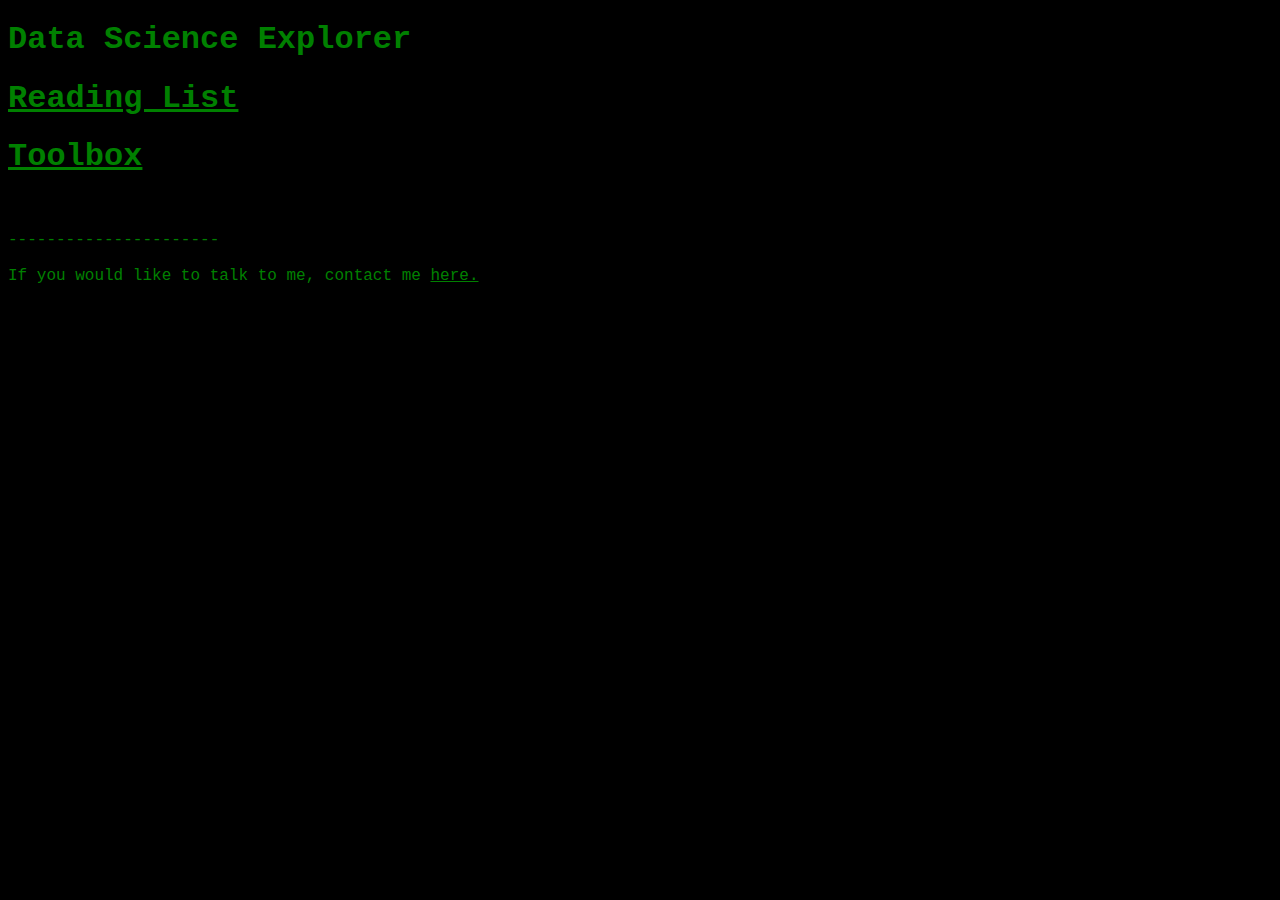
<file: index.html>
<!DOCTYPE html>

<!-- This is how to comment code in HTML -->

<html>

<head>
  <head>
    <link rel="stylesheet" href="css/styles.css">
    <title>Data Science Explorer</title>
  </head>

  <body>
      <h1> Data Science Explorer</h1>

      <h1> <a href="html/reading-list.html"> Reading List </a> </h1>

  <h1> <a href="html/technical-cv.html"> Toolbox </a> </h1>




    <footer>
      <br>
      <p>
        ---------------------- <br>
        <br>
        If you would like to talk to me, contact me <a href="https://www.williambidstrup.com">here.</a>
      </p>
    </footer>

</body>

</html>
</file>
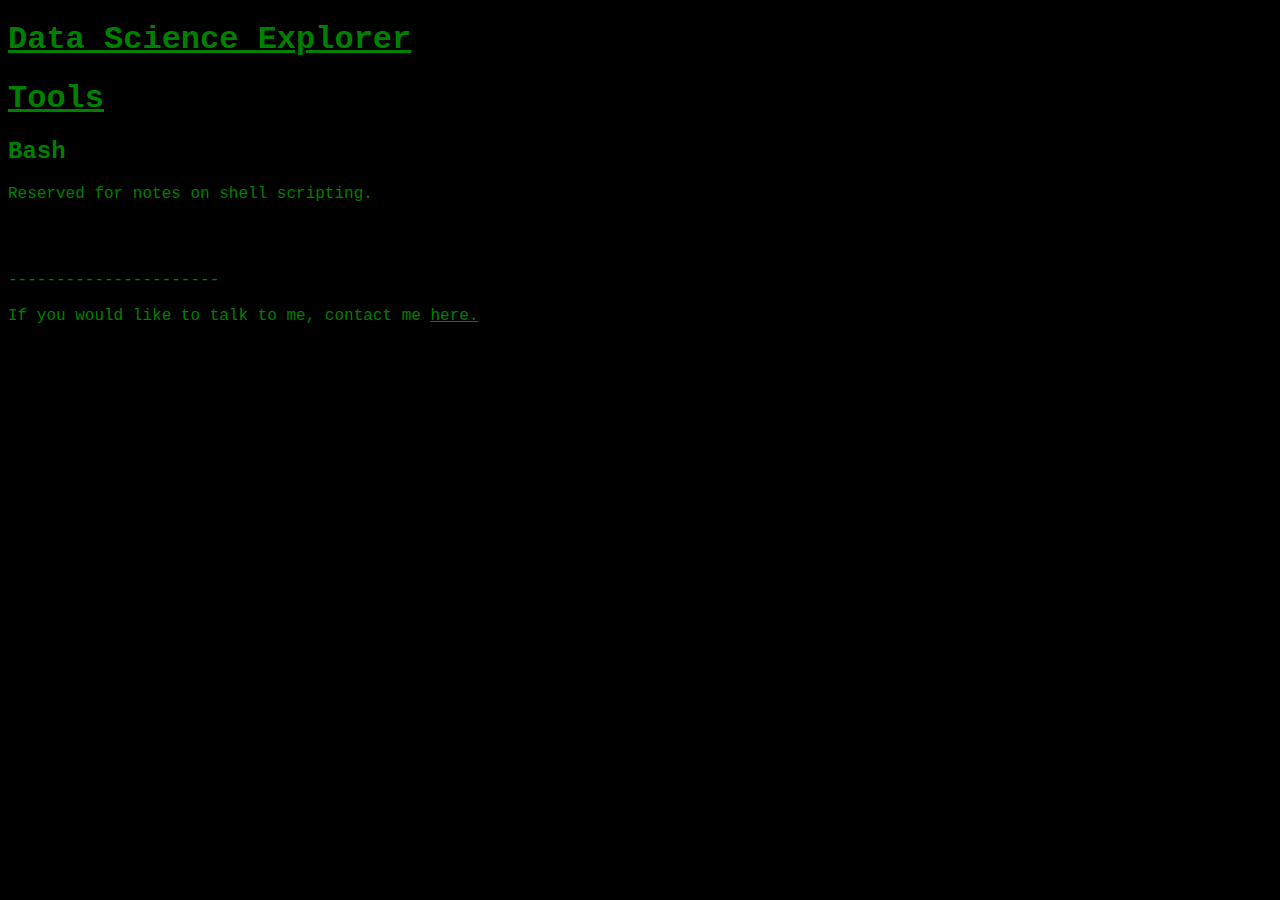
<file: html/bash.html>
<!DOCTYPE html>

<!-- This is how to comment code in HTML -->

<html>

<head>
  <head>
    <link rel="stylesheet" href="../css/styles.css">
    <title>Data Science Explorer</title>
  </head>

  <body>
      <h1> <a href="../index.html"> Data Science Explorer </a> </h1>


      <h1> <a href="reading-list.html"> Tools </a> </h1>
      <h2>Bash</h2>

      <p>Reserved for notes on shell scripting.
      </p>
  <br>


    <footer>
      <br>
      <p>
        ---------------------- <br>
        <br>
        If you would like to talk to me, contact me <a href="https://www.williambidstrup.com">here.</a>
      </p>
    </footer>

</body>

</html>
</file>
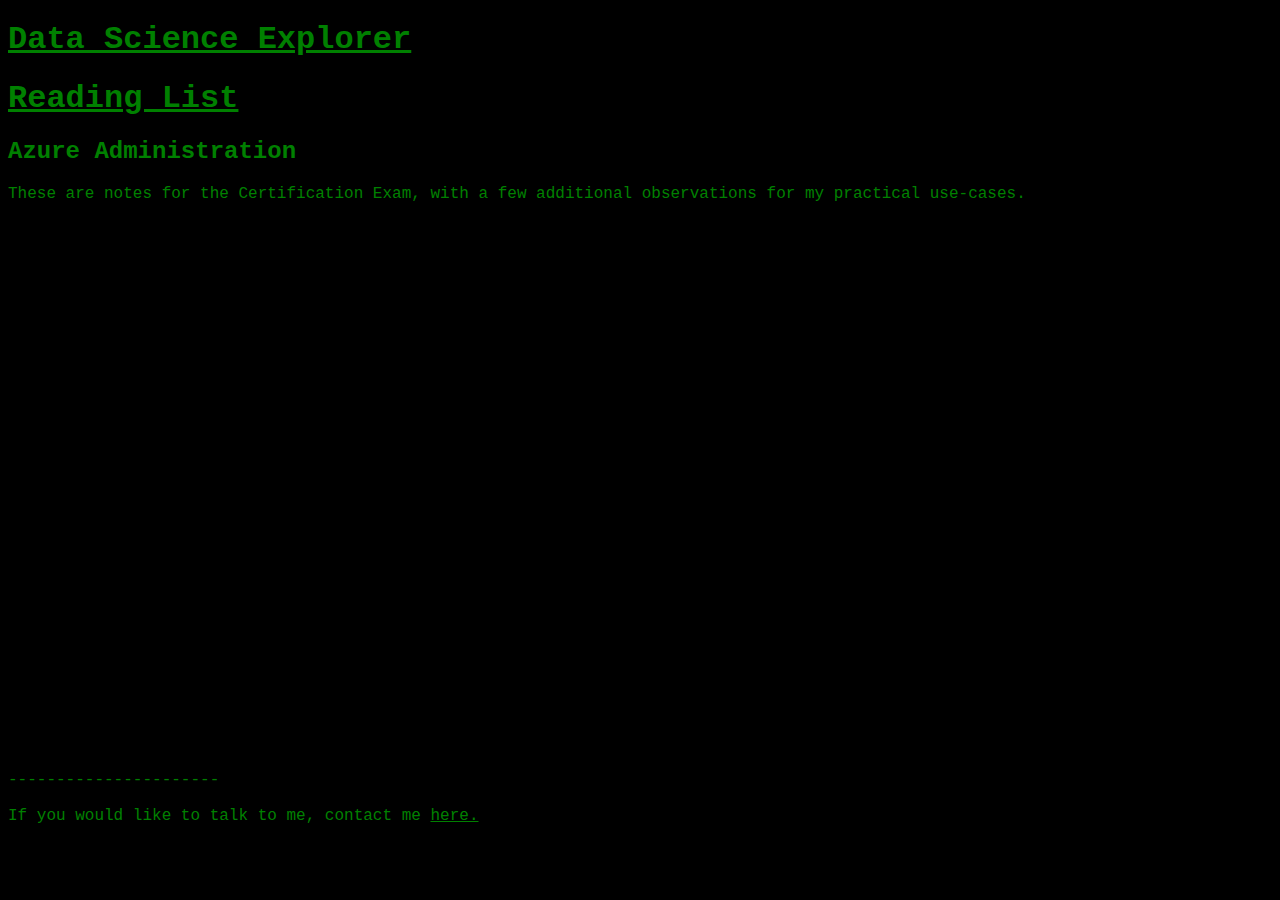
<file: html/notes-azure-administration.html>
<!DOCTYPE html>

<!-- This is how to comment code in HTML -->

<html>

<head>
  <head>
    <link rel="stylesheet" href="../css/styles.css">
    <title>Data Science Explorer</title>
  </head>

  <body>
      <h1> <a href="../index.html"> Data Science Explorer </a> </h1>


      <h1> <a href="reading-list.html"> Reading List </a> </h1>
      <h2>Azure Administration</h2>

      <p>These are notes for the Certification Exam, with a few additional observations for my practical use-cases.
      </p>
  <br>


<div style="width: 640px; height: 480px; margin: 10px; position: relative;"><iframe allowfullscreen frameborder="0" style="width:640px; height:480px" src="https://lucid.app/documents/embeddedchart/4bd720d5-347c-49f8-9107-4fede68a3a1c" id="nHXG.yQTG_9O"></iframe></div>


    <footer>
      <br>
      <p>
        ---------------------- <br>
        <br>
        If you would like to talk to me, contact me <a href="https://www.williambidstrup.com">here.</a>
      </p>
    </footer>

</body>

</html>
</file>
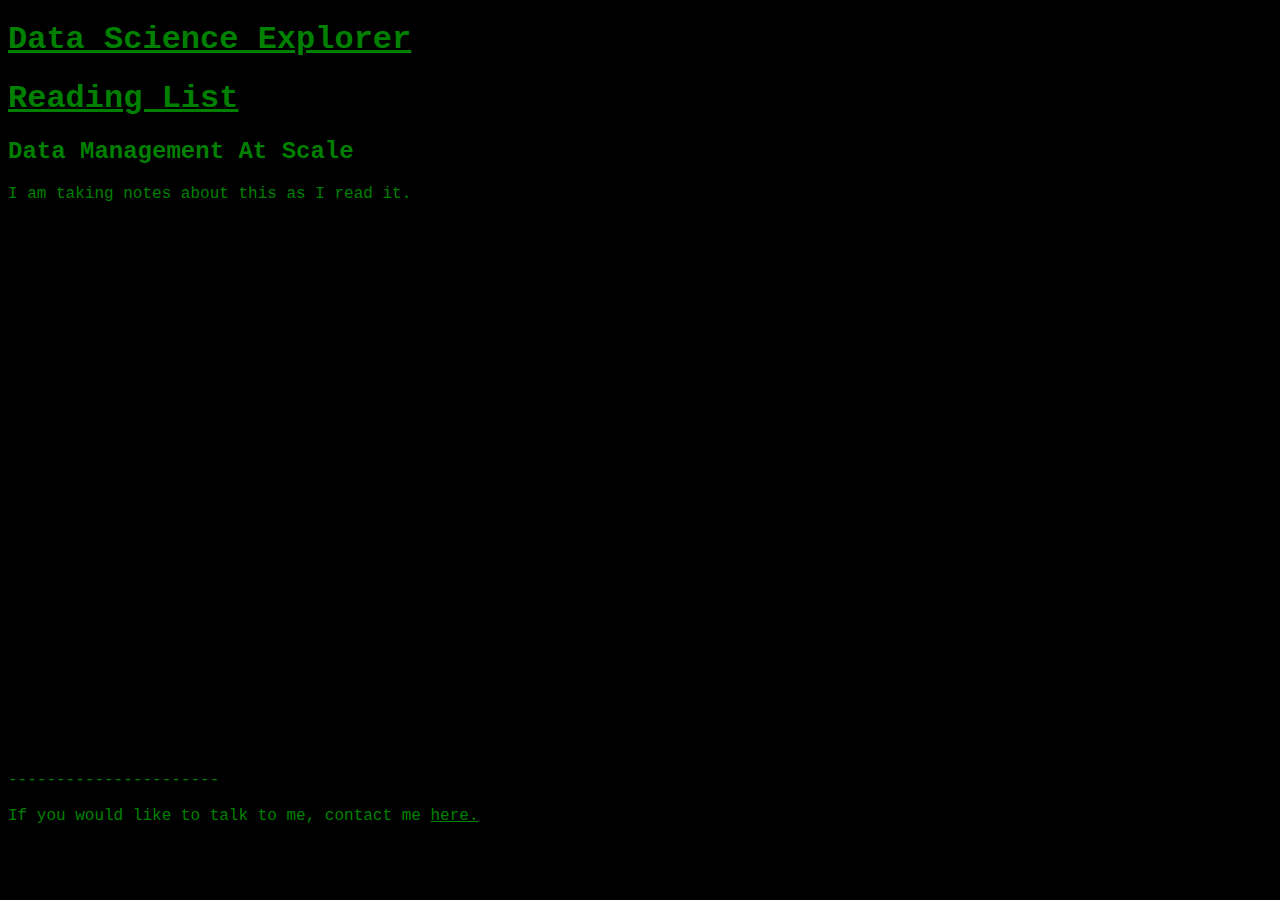
<file: html/notes-data-management-at-scale.html>
<!DOCTYPE html>

<!-- This is how to comment code in HTML -->

<html>

<head>
  <head>
    <link rel="stylesheet" href="../css/styles.css">
    <title>Data Science Explorer</title>
  </head>

  <body>
      <h1> <a href="../index.html"> Data Science Explorer </a> </h1>


      <h1> <a href="reading-list.html"> Reading List </a> </h1>
      <h2>Data Management At Scale</h2>

      <p>I am taking notes about this as I read it.
      </p>
  <br>


<div style="width: 640px; height: 480px; margin: 10px; position: relative;"><iframe allowfullscreen frameborder="0" style="width:640px; height:480px" src="https://lucid.app/documents/embeddedchart/7e8f08ff-fe7c-4332-8011-513c1c3efde4" id="lRjGJUx4mDjM"></iframe></div>


    <footer>
      <br>
      <p>
        ---------------------- <br>
        <br>
        If you would like to talk to me, contact me <a href="https://www.williambidstrup.com">here.</a>
      </p>
    </footer>

</body>

</html>
</file>
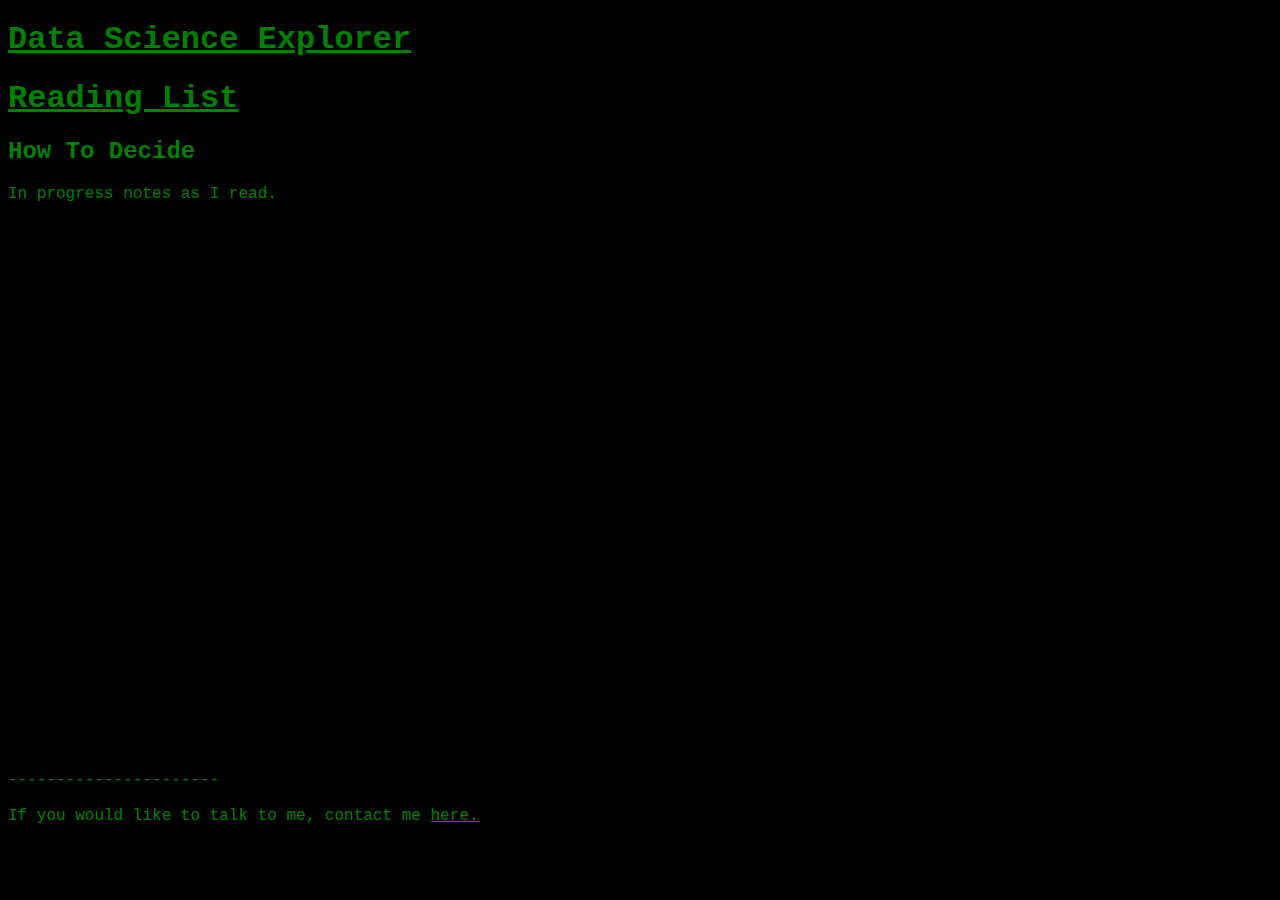
<file: html/notes-how-to-decide.html>
<!DOCTYPE html>

<!-- This is how to comment code in HTML -->

<html>

<head>
  <head>
    <link rel="stylesheet" href="../css/styles.css">
    <title>Data Science Explorer</title>
  </head>

  <body>
      <h1> <a href="../index.html"> Data Science Explorer </a> </h1>


      <h1> <a href="reading-list.html"> Reading List </a> </h1>
      <h2>How To Decide</h2>

      <p>In progress notes as I read.
      </p>
  <br>


<div style="width: 640px; height: 480px; margin: 10px; position: relative;"><iframe allowfullscreen frameborder="0" style="width:640px; height:480px" src="https://lucid.app/documents/embeddedchart/cee234bb-e64a-4dcc-9711-79ddc1c7b740" id=".f~QdkbR.id5"></iframe></div>


    <footer>
      <br>
      <p>
        ---------------------- <br>
        <br>
        If you would like to talk to me, contact me <a href="https://www.williambidstrup.com">here.</a>
      </p>
    </footer>

</body>

</html>
</file>
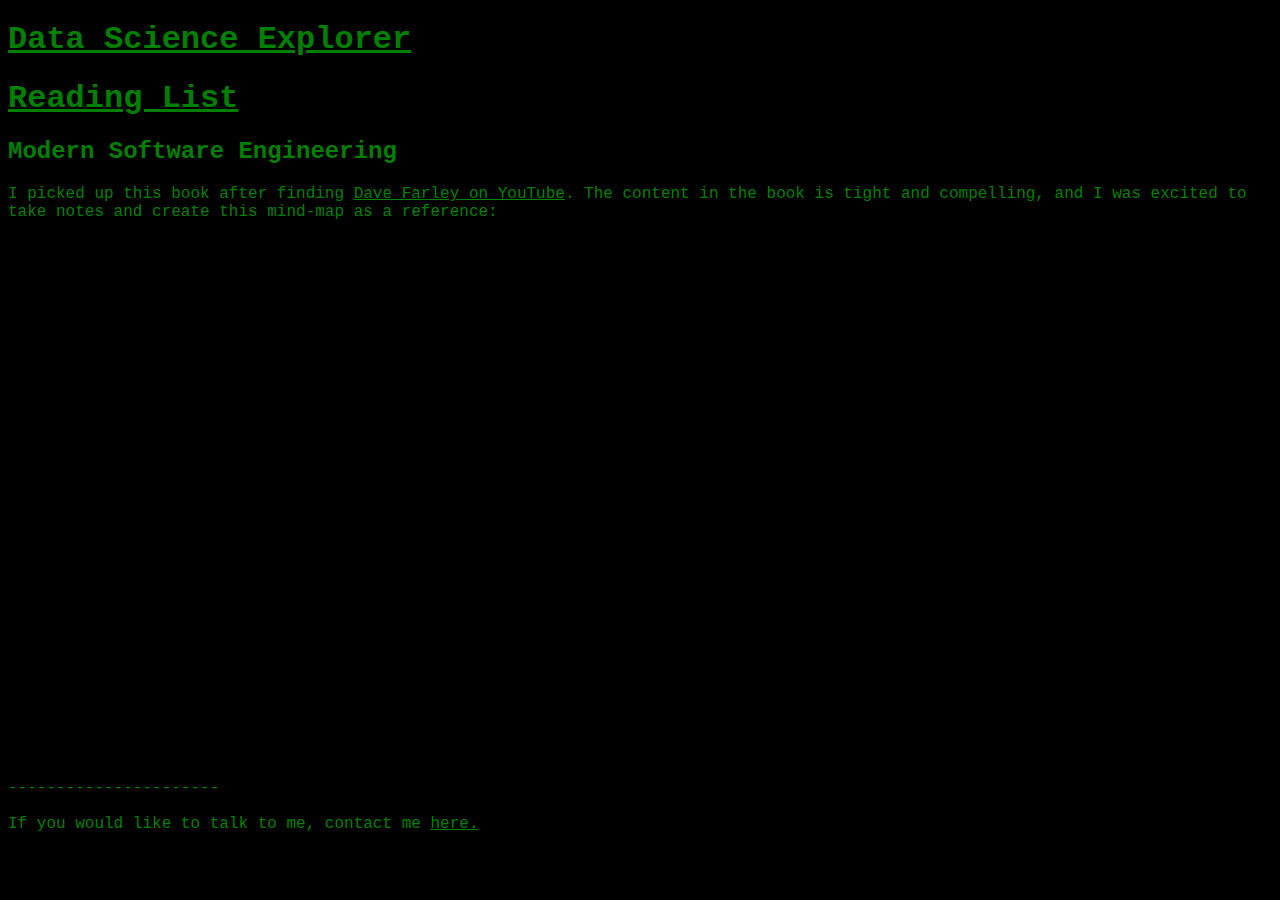
<file: html/notes-modern-software-engineering.html>
<!DOCTYPE html>

<!-- This is how to comment code in HTML -->

<html>

<head>
  <head>
    <link rel="stylesheet" href="../css/styles.css">
    <title>Data Science Explorer</title>
  </head>

  <body>
      <h1> <a href="../index.html"> Data Science Explorer </a> </h1>


      <h1> <a href="reading-list.html"> Reading List </a> </h1>
      <h2>Modern Software Engineering</h2>

      <p> I picked up this book after finding <a href="https://www.youtube.com/channel/UCCfqyGl3nq_V0bo64CjZh8g">Dave Farley on YouTube</a>.
        The content in the book is tight and compelling, and I was excited to take notes and create this mind-map as a reference:

  <br>

  <div style="width: 640px; height: 480px; margin: 10px; position: relative;"><iframe allowfullscreen frameborder="0" style="width:640px; height:480px" src="https://lucid.app/documents/embeddedchart/59b6002a-f2eb-47dd-916e-44f791e0df35" id="N8~EMNc7q0za"></iframe></div>


<br>



    <footer>
      <br>
      <p>
        ---------------------- <br>
        <br>
        If you would like to talk to me, contact me <a href="https://www.williambidstrup.com">here.</a>
      </p>
    </footer>

</body>

</html>
</file>
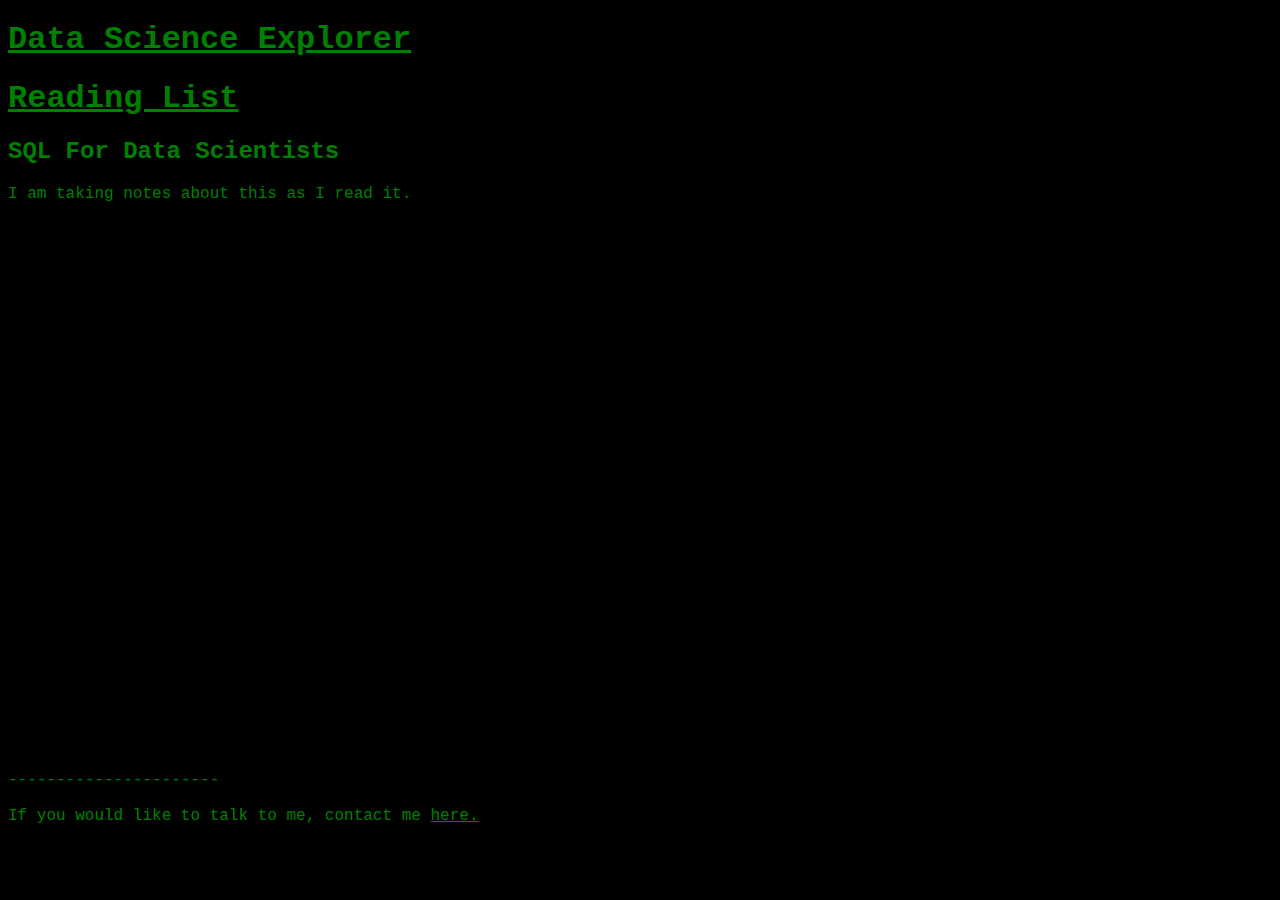
<file: html/notes-sql-for-data-scientists.html>
<!DOCTYPE html>

<!-- This is how to comment code in HTML -->

<html>

<head>
  <head>
    <link rel="stylesheet" href="../css/styles.css">
    <title>Data Science Explorer</title>
  </head>

  <body>
      <h1> <a href="../index.html"> Data Science Explorer </a> </h1>


      <h1> <a href="reading-list.html"> Reading List </a> </h1>
      <h2>SQL For Data Scientists</h2>

      <p>I am taking notes about this as I read it.
      </p>
  <br>


<div style="width: 640px; height: 480px; margin: 10px; position: relative;"><iframe allowfullscreen frameborder="0" style="width:640px; height:480px" src="https://lucid.app/documents/embeddedchart/bb7d5c8a-3ead-4765-bc3b-5f0b0f76a65a" id="74P.oQvBKf4I"></iframe></div>



    <footer>
      <br>
      <p>
        ---------------------- <br>
        <br>
        If you would like to talk to me, contact me <a href="https://www.williambidstrup.com">here.</a>
      </p>
    </footer>

</body>

</html>
</file>
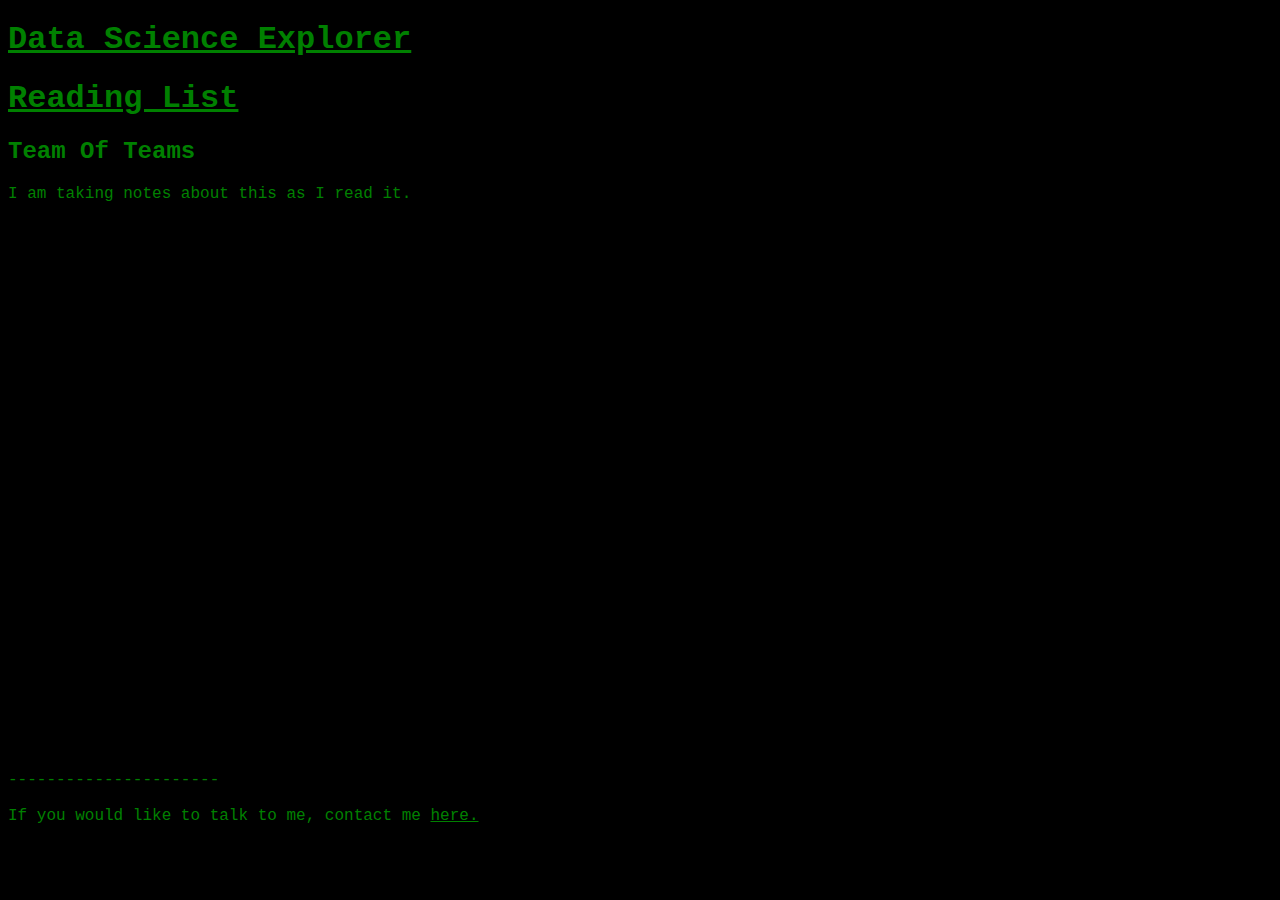
<file: html/notes-team-of-teams.html>
<!DOCTYPE html>

<!-- This is how to comment code in HTML -->

<html>

<head>
  <head>
    <link rel="stylesheet" href="../css/styles.css">
    <title>Data Science Explorer</title>
  </head>

  <body>
      <h1> <a href="../index.html"> Data Science Explorer </a> </h1>


      <h1> <a href="reading-list.html"> Reading List </a> </h1>
      <h2>Team Of Teams</h2>

      <p>I am taking notes about this as I read it.
      </p>
  <br>


<div style="width: 640px; height: 480px; margin: 10px; position: relative;"><iframe allowfullscreen frameborder="0" style="width:640px; height:480px" src="https://lucid.app/documents/embeddedchart/dad2092f-f8c7-4f70-bcfb-89b94184a605" id="EfjG9xE_JTmv"></iframe></div>



    <footer>
      <br>
      <p>
        ---------------------- <br>
        <br>
        If you would like to talk to me, contact me <a href="https://www.williambidstrup.com">here.</a>
      </p>
    </footer>

</body>

</html>
</file>
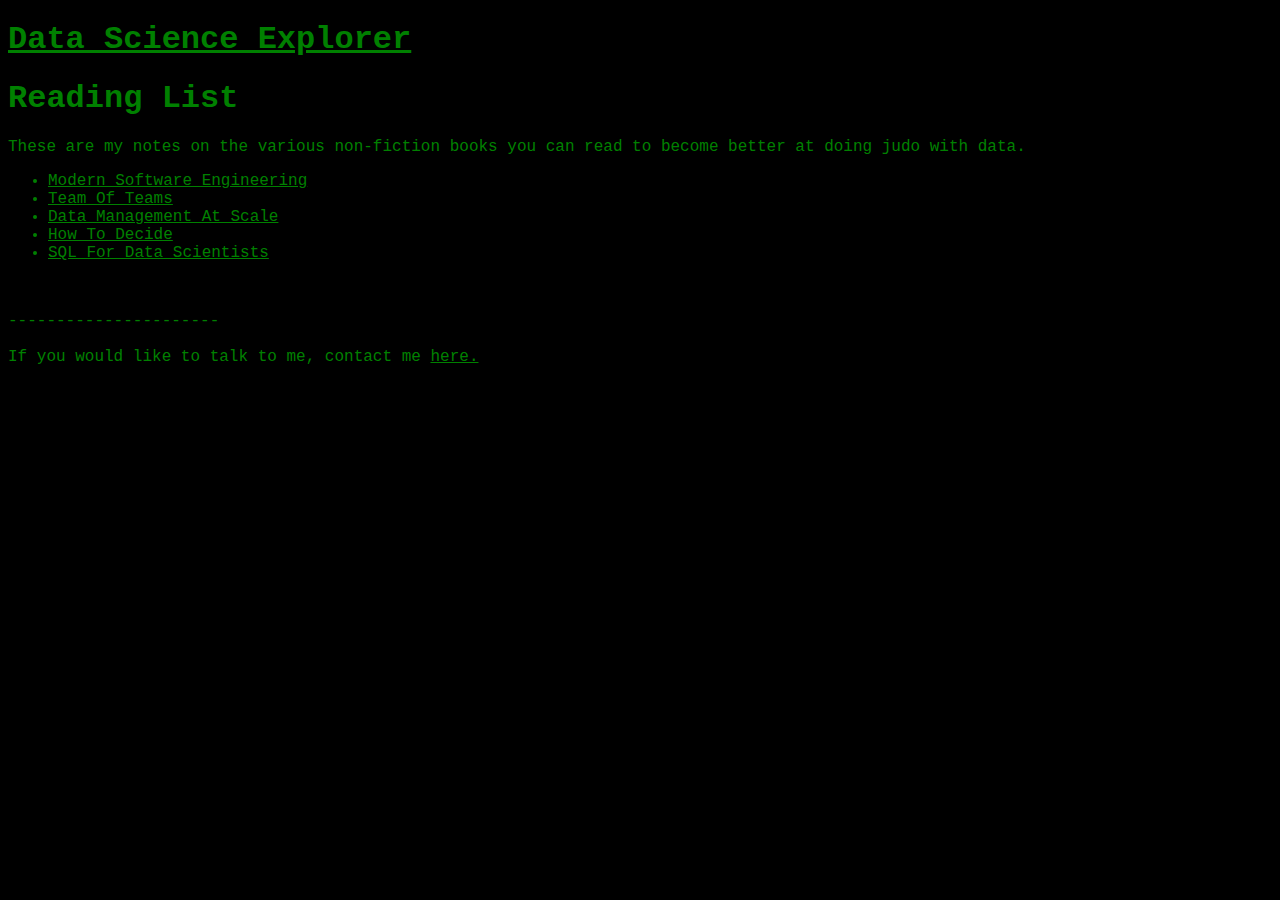
<file: html/reading-list.html>
<!DOCTYPE html>

<!-- This is how to comment code in HTML -->

<html>

<head>
  <head>
    <link rel="stylesheet" href="../css/styles.css">
    <title>Data Science Explorer</title>
  </head>

  <body>
      <h1> <a href="../index.html"> Data Science Explorer </a> </h1>



      <h1> Reading List </h1>
      <p> These are my notes on the various non-fiction books you can read to become better at doing judo with data. <br>
   </p>
      <ul>
        <li> <a href="notes-modern-software-engineering.html"> Modern Software Engineering </a> </li>
        <li> <a href="notes-team-of-teams.html"> Team Of Teams </a> </li>
        <li> <a href="notes-data-management-at-scale.html"> Data Management At Scale </a> </li>
        <li> <a href="notes-how-to-decide.html"> How To Decide </a> </li>
        <li> <a href="notes-sql-for-data-scientists.html"> SQL For Data Scientists </a> </li>

      </ul>





    <footer>
      <br>
      <p>
        ---------------------- <br>
        <br>
        If you would like to talk to me, contact me <a href="https://www.williambidstrup.com">here.</a>
      </p>
    </footer>

</body>

</html>
</file>
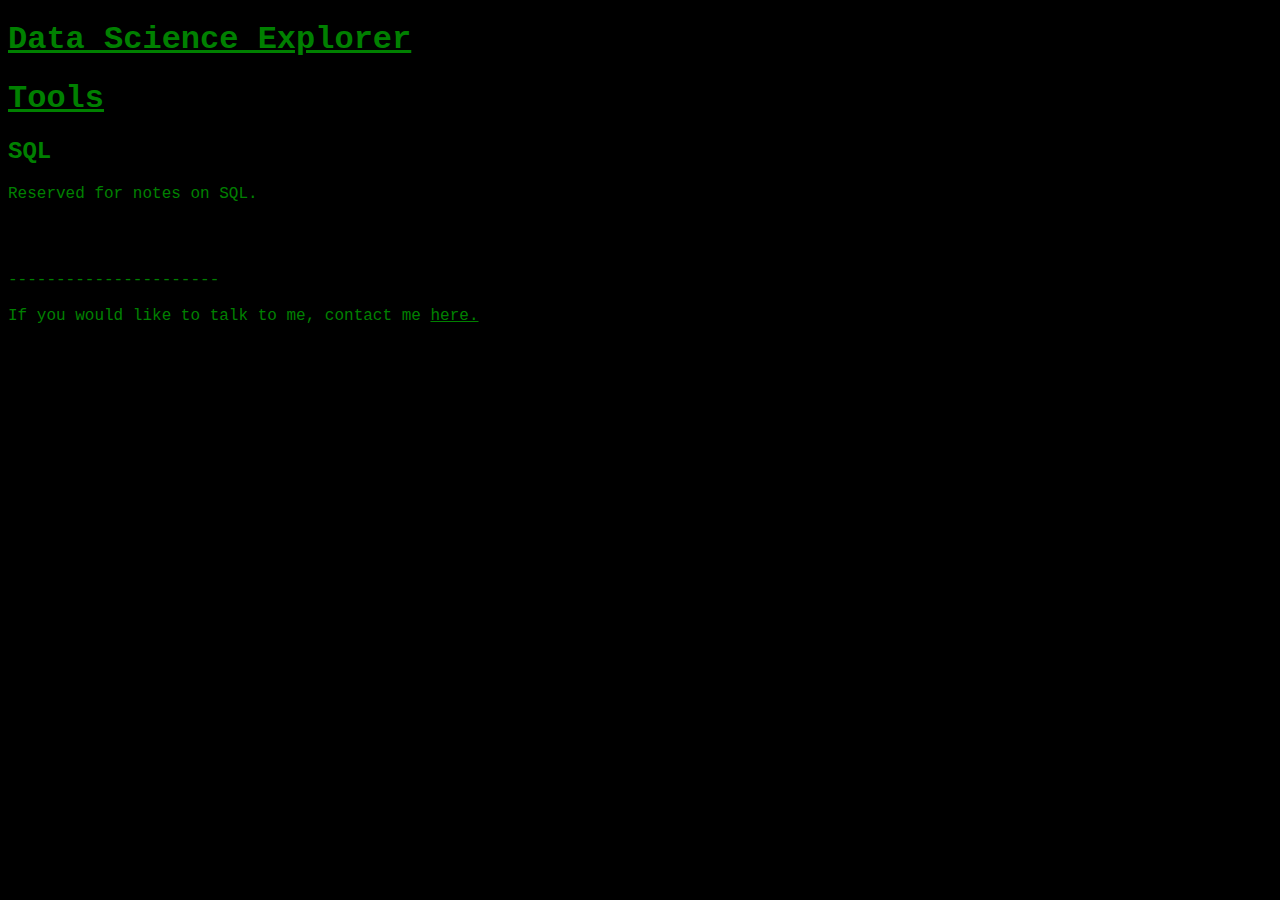
<file: html/sql.html>
<!DOCTYPE html>

<!-- This is how to comment code in HTML -->

<html>

<head>
  <head>
    <link rel="stylesheet" href="../css/styles.css">
    <title>Data Science Explorer</title>
  </head>

  <body>
      <h1> <a href="../index.html"> Data Science Explorer </a> </h1>


      <h1> <a href="reading-list.html"> Tools </a> </h1>
      <h2>SQL</h2>

      <p>Reserved for notes on SQL.
      </p>
  <br>


    <footer>
      <br>
      <p>
        ---------------------- <br>
        <br>
        If you would like to talk to me, contact me <a href="https://www.williambidstrup.com">here.</a>
      </p>
    </footer>

</body>

</html>
</file>
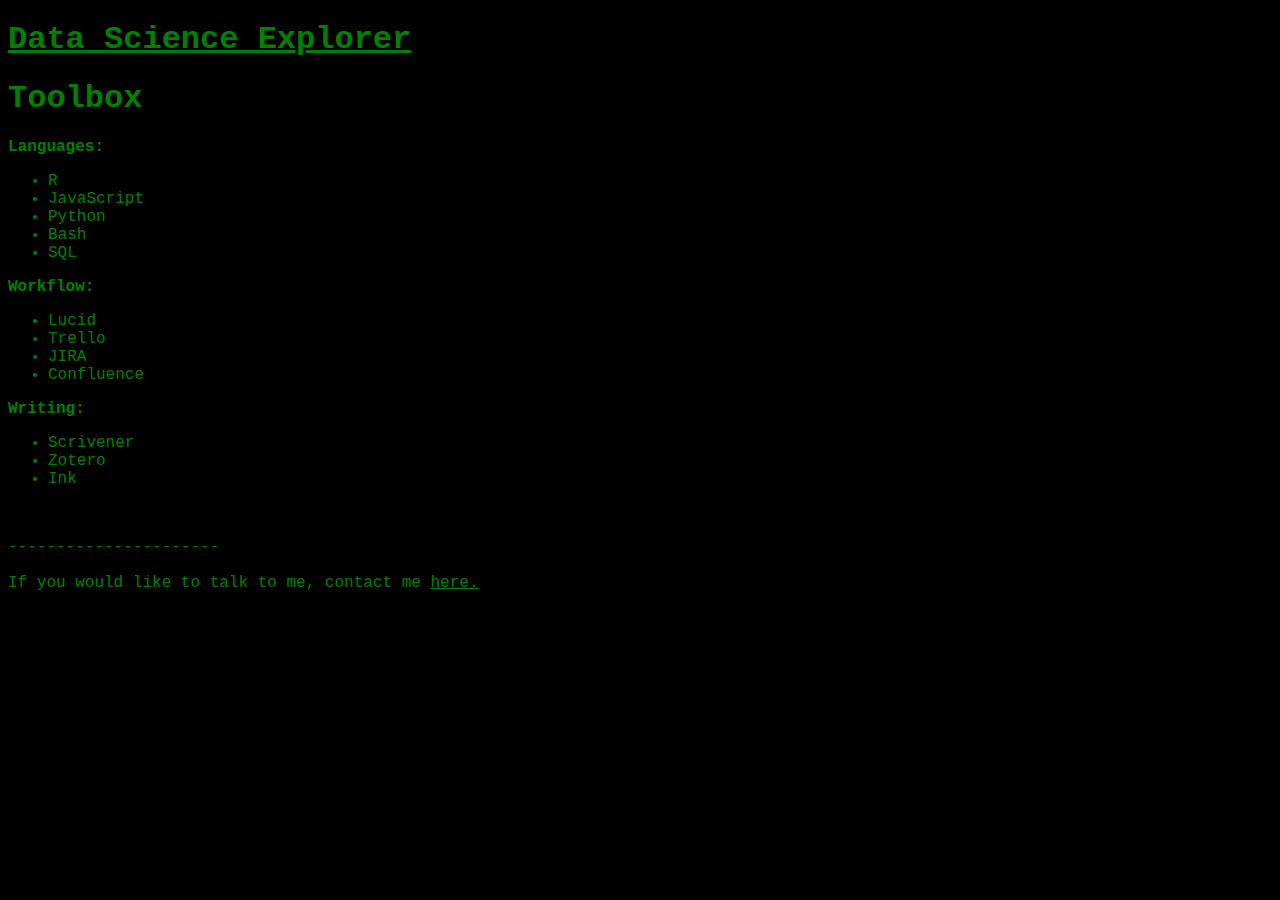
<file: html/technical-cv.html>
<!DOCTYPE html>

<!-- This is how to comment code in HTML -->

<html>

<head>
  <head>
    <link rel="stylesheet" href="../css/styles.css">
    <title>Data Science Explorer</title>
  </head>

  <body>
      <h1> <a href="../index.html"> Data Science Explorer </a> </h1>



      <h1> Toolbox</h1>

      <strong> Languages: </strong>
      <ul>
        <li> R </li>
        <li> JavaScript </li>
        <li> Python </li>
        <li> Bash </li>
        <li> SQL </li>
      </ul>

      <strong> Workflow: </strong>
      <ul>
        <li> Lucid </li>
        <li> Trello </li>
        <li> JIRA </li>
        <li> Confluence </li>
      </ul>

      <strong> Writing: </strong>
      <ul>
        <li> Scrivener</li>
        <li> Zotero </li>
        <li> Ink </li>
      </ul>



    <footer>
      <br>
      <p>
        ---------------------- <br>
        <br>
        If you would like to talk to me, contact me <a href="https://www.williambidstrup.com">here.</a>
      </p>
    </footer>

</body>

</html>
</file>
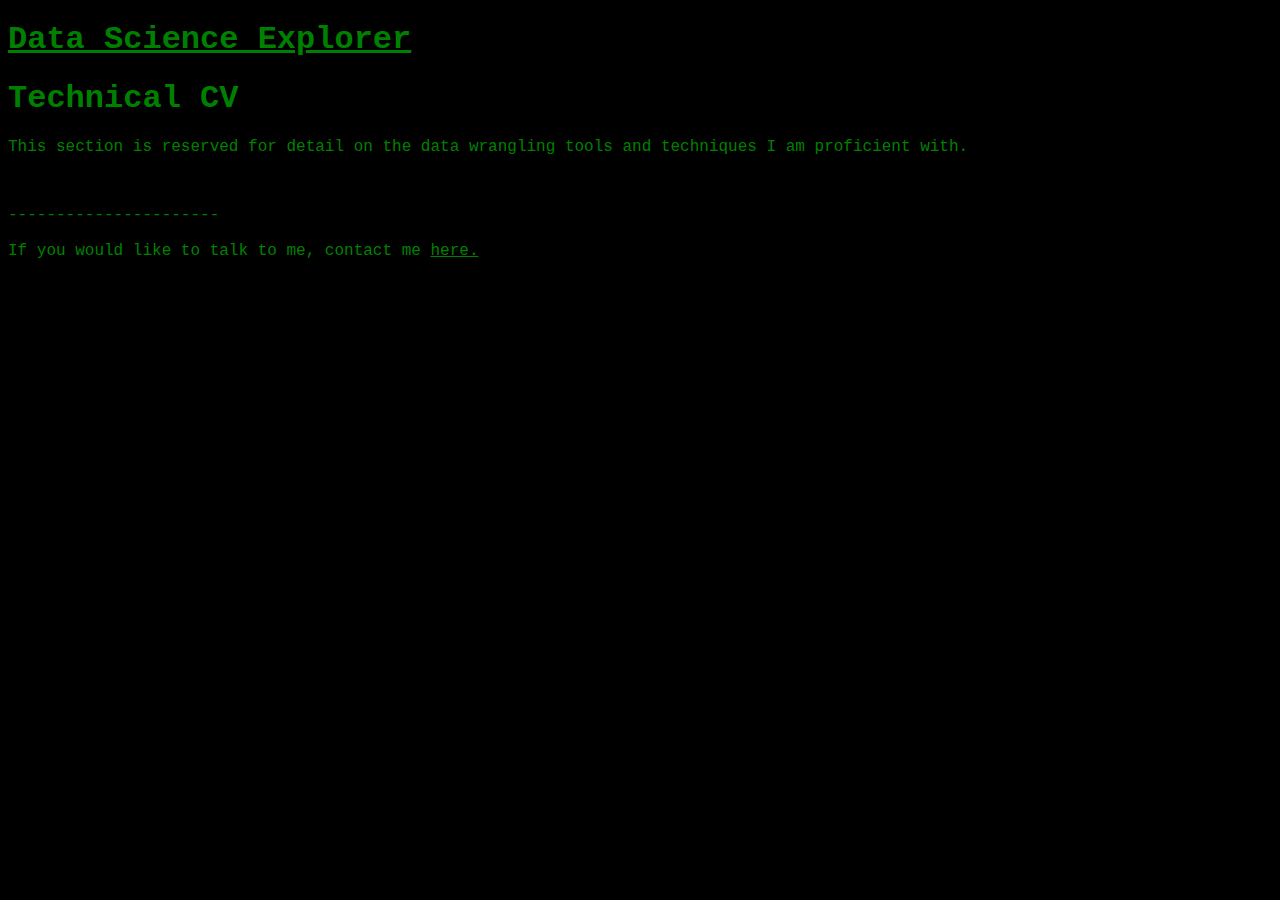
<file: html/technicalcv.html>
<!DOCTYPE html>

<!-- This is how to comment code in HTML -->

<html>

<head>
  <head>
    <link rel="stylesheet" href="../css/styles.css">
    <title>Data Science Explorer</title>
  </head>

  <body>
      <h1> <a href="../index.html"> Data Science Explorer </a> </h1>



      <h1> Technical CV</h1>
      <p> This section is reserved for detail on the data wrangling tools and techniques I am proficient with. </p>





    <footer>
      <br>
      <p>
        ---------------------- <br>
        <br>
        If you would like to talk to me, contact me <a href="https://www.williambidstrup.com">here.</a>
      </p>
    </footer>

</body>

</html>
</file>
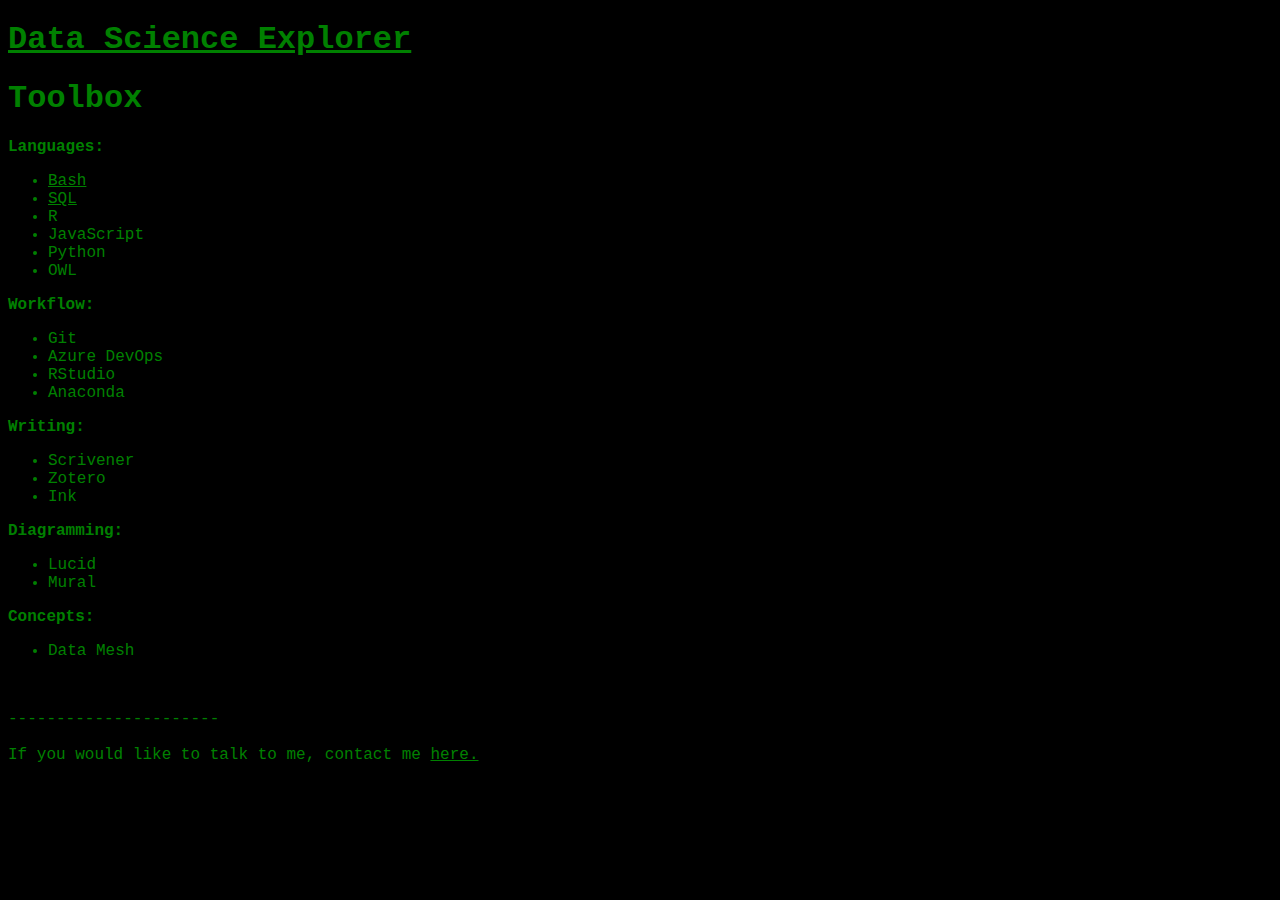
<file: html/tools.html>
<!DOCTYPE html>

<!-- This is how to comment code in HTML -->

<html>

<head>
  <head>
    <link rel="stylesheet" href="../css/styles.css">
    <title>Data Science Explorer</title>
  </head>

  <body>
      <h1> <a href="../index.html"> Data Science Explorer </a> </h1>



      <h1> Toolbox</h1>

      <strong> Languages: </strong>
      <ul>
        <li> <a href="bash.html">Bash<a/></li>
        <li> <a href="sql.html">SQL<a/></li>
        <li> R </li>
        <li> JavaScript</li>
        <li> Python</li>
        <li> OWL</li>
      </ul>

      <strong> Workflow: </strong>
      <ul>
        <li> Git </li>
        <li> Azure DevOps </li>
        <li> RStudio </li>
        <li> Anaconda </li>
      </ul>

      <strong> Writing: </strong>
      <ul>
        <li> Scrivener</li>
        <li> Zotero </li>
        <li> Ink </li>
      </ul>

      <strong> Diagramming: </strong>
      <ul>
        <li> Lucid</li>
        <li> Mural </li>
      </ul>

      <strong> Concepts: </strong>
      <ul>
        <li> Data Mesh</li>
      </ul>

    <footer>
      <br>
      <p>
        ---------------------- <br>
        <br>
        If you would like to talk to me, contact me <a href="https://www.williambidstrup.com">here.</a>
      </p>
    </footer>

</body>

</html>
</file>
<file: css/styles.css>
body {
  background-color: black;
}

* {
  color: green;
  font-family: 'Courier New', monospace;
}
</file>
